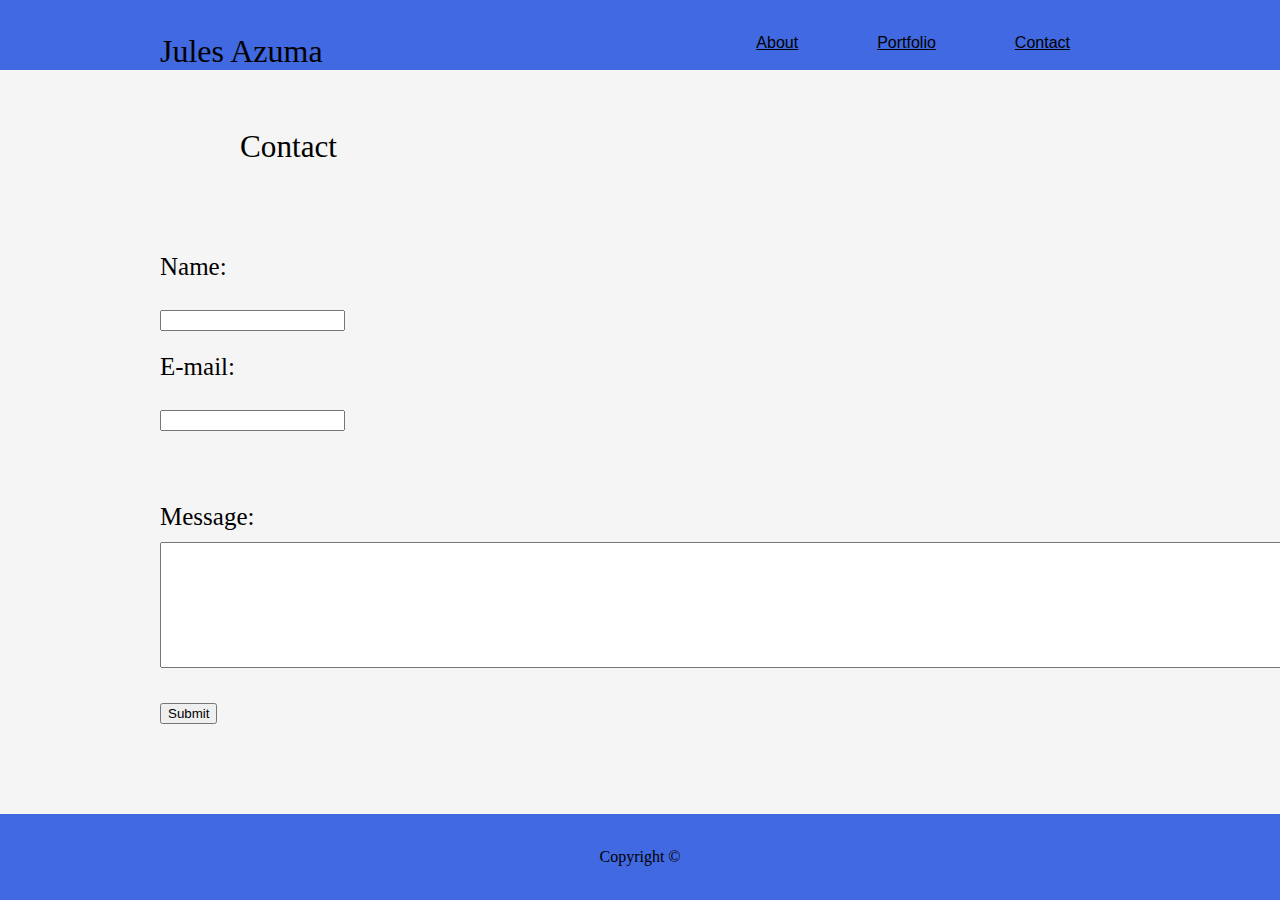
<file: contact.html>
<!DOCTYPE html>
<html>
<head>
    <meta charset="utf-8" />
    <meta http-equiv="X-UA-Compatible" content="IE=edge">
    <title>contact</title>
    <meta name="viewport" content="width=device-width, initial-scale=1">
    <link rel="stylesheet" type="text/css" href="assets/css/reset.css" />
    <link rel="stylesheet" type="text/css" href="assets/css/style.css" />
    <!-- <script src="main.js"></script> -->
</head>
<body>
    <header>
            <div class="container">
                <nav>
                <h1>Jules Azuma</h1>
                <div class="links">
                <a href="index.html">About</a>
                <a href="portfolio.html">Portfolio</a>
                <a href="contact.html">Contact</a>
                
                </div>
            </nav>
            </div>
        </header>
    <br>
    <section class="container">
    <h2 class="works3">Contact</h2>
    <div class="typebar">
    <form action="/action_page.php">
        Name:<br>
        <input type="text" name="name" value=""><br>
        E-mail:<br>
        <input type="text" name="email" value=""><br><br>
        Message:<br>
        <textarea rows="8" cols="150"> 
            </textarea>
            <br>
        <input type="submit" value="Submit">
      </form>
      </div>
    </section>
    <footer>
            <div class="container">
             <p>Copyright &copy;</p>
             </div> 
        </footer>

</body>
</html>
</file>
<file: assets/css/style.css>
header {
    position: fixed;
    top: 0;
    width: 100%;
    background-color: royalblue;
    color: black;
}

h1 {
    color: black;
    font-family: Georgia, 'Times New Roman', Times, serif;
    font-size: 200%;
    display: block;
    float: left;
}

body {
    background-color: whitesmoke;
}

a {
    padding-right: 50px;
    margin-left: 25px;
    font-family: Arial, Helvetica, sans-serif;
    font-size: 100%;
    color: black;
    display: inline-block;
}

img {
    height: 300px;
    width: 260px;
    float: left;
    margin-top: 5px;
    margin-right: 20px;
    border-top-style: groove;
    border-left-style: groove;
    border-right-style: groove;
    border-bottom-style: groove;
    border-left-width: 10px;
    border-right-width: 10px;
    border-top-width: 10px;
    border-bottom-width: 10px;
    border-color: royalblue;
}

nav {
    clear: left;
}

.bio {
    margin: 25px;
    color: black;
    font-family: Arial, Helvetica, sans-serif;
    font-size: 110%;
    line-height: 25px;
}

.works {
    margin: 50px;
    color: black;
    font-size: 195%;
}

.works2 {
    margin: 100px;
    color: black;
    font-size: 195%;
}

.works3 {
    padding: 30px;
    margin: 50px;
    color: black;
    font-size: 195%;
    text-align: left;
}

a:hover {
    color: orange;
}

.container {
    width: 960px;
    margin: 0 auto;
    padding: 35px;
}

.container2 {
    width: 580px;
    margin: 0 auto;
    padding: 35px;
}

.links {
    float: right;
}

.padding {
    padding: 50px;
}

.box {
    box-sizing: border-box;
    float: left;
    width: 33.33%; 
    padding: 50px;
    height: 500px;
}

.typebar {
    line-height: 50px;
    font-size: 25px;
}

footer {
    position: fixed;
    left: 0;
    bottom: 0;
    width: 100%;
    background-color: royalblue;
    color: black;
    text-align: center;
}
</file>
